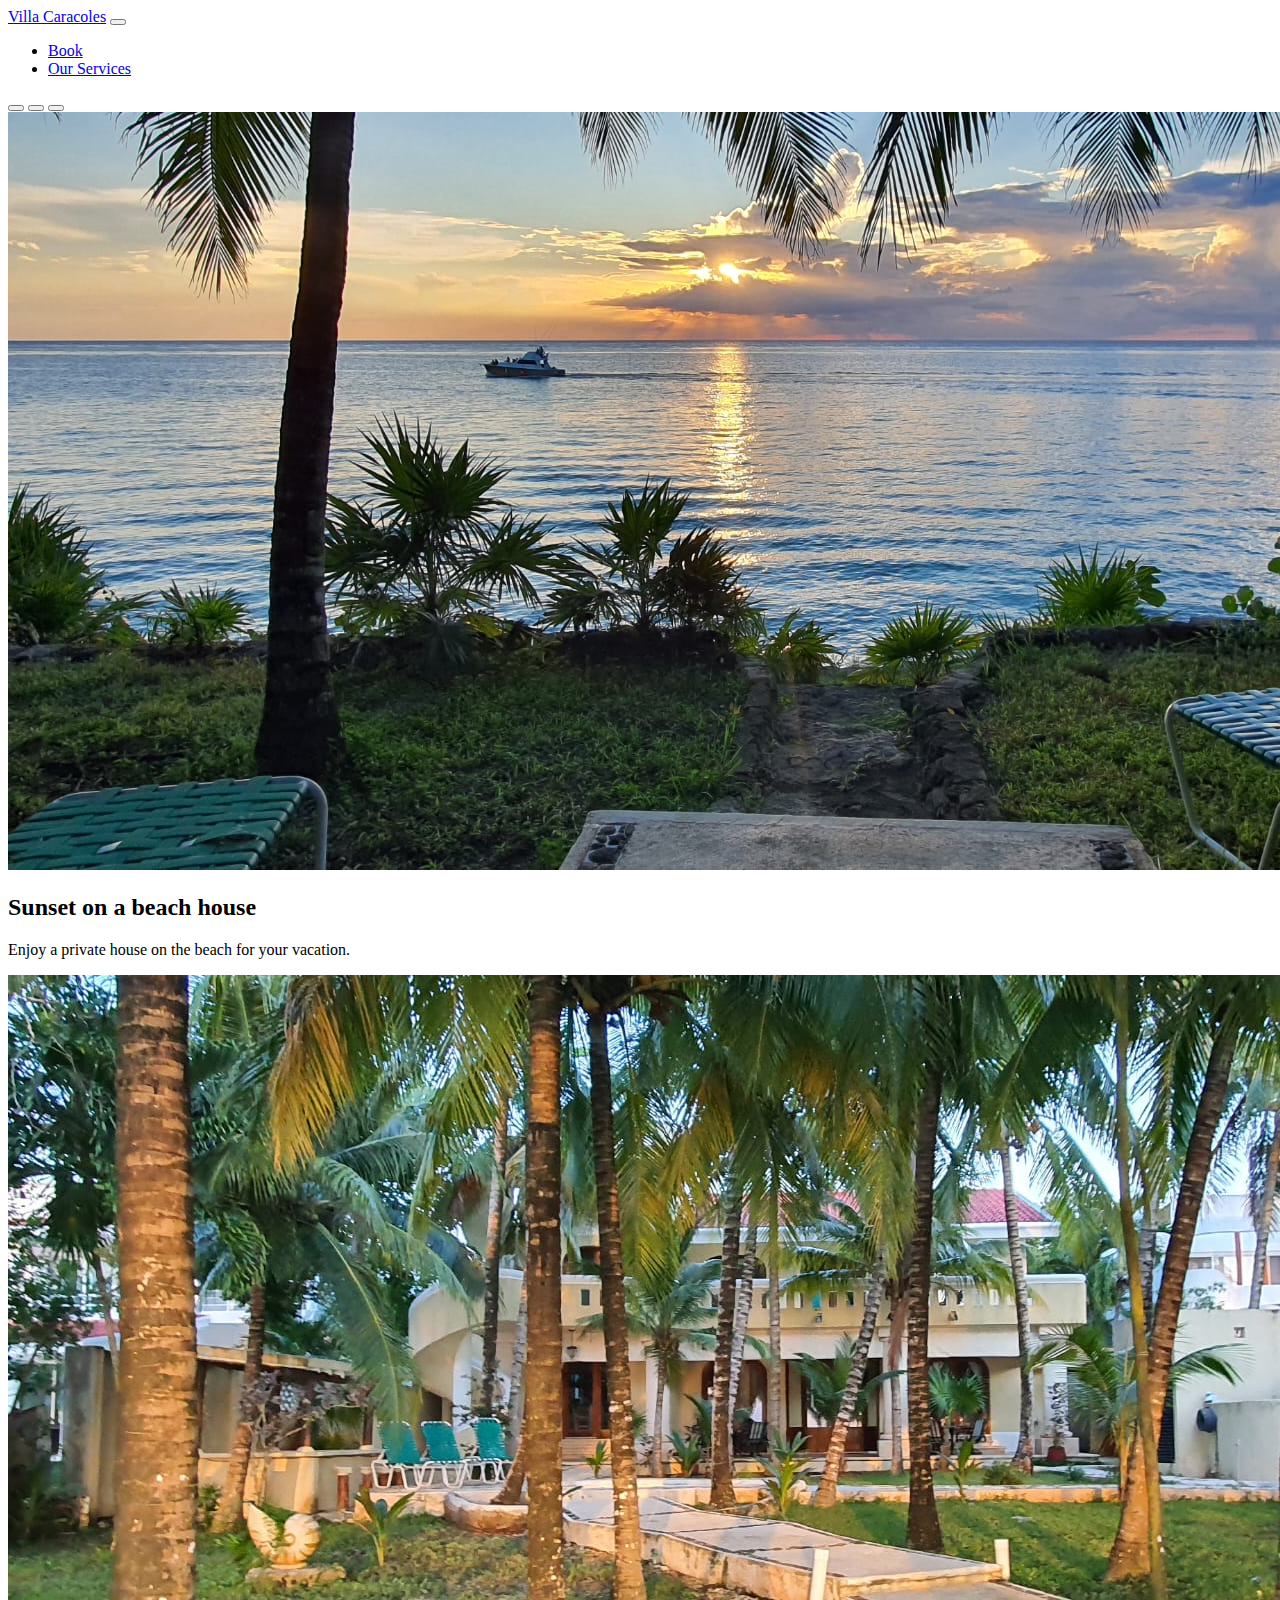
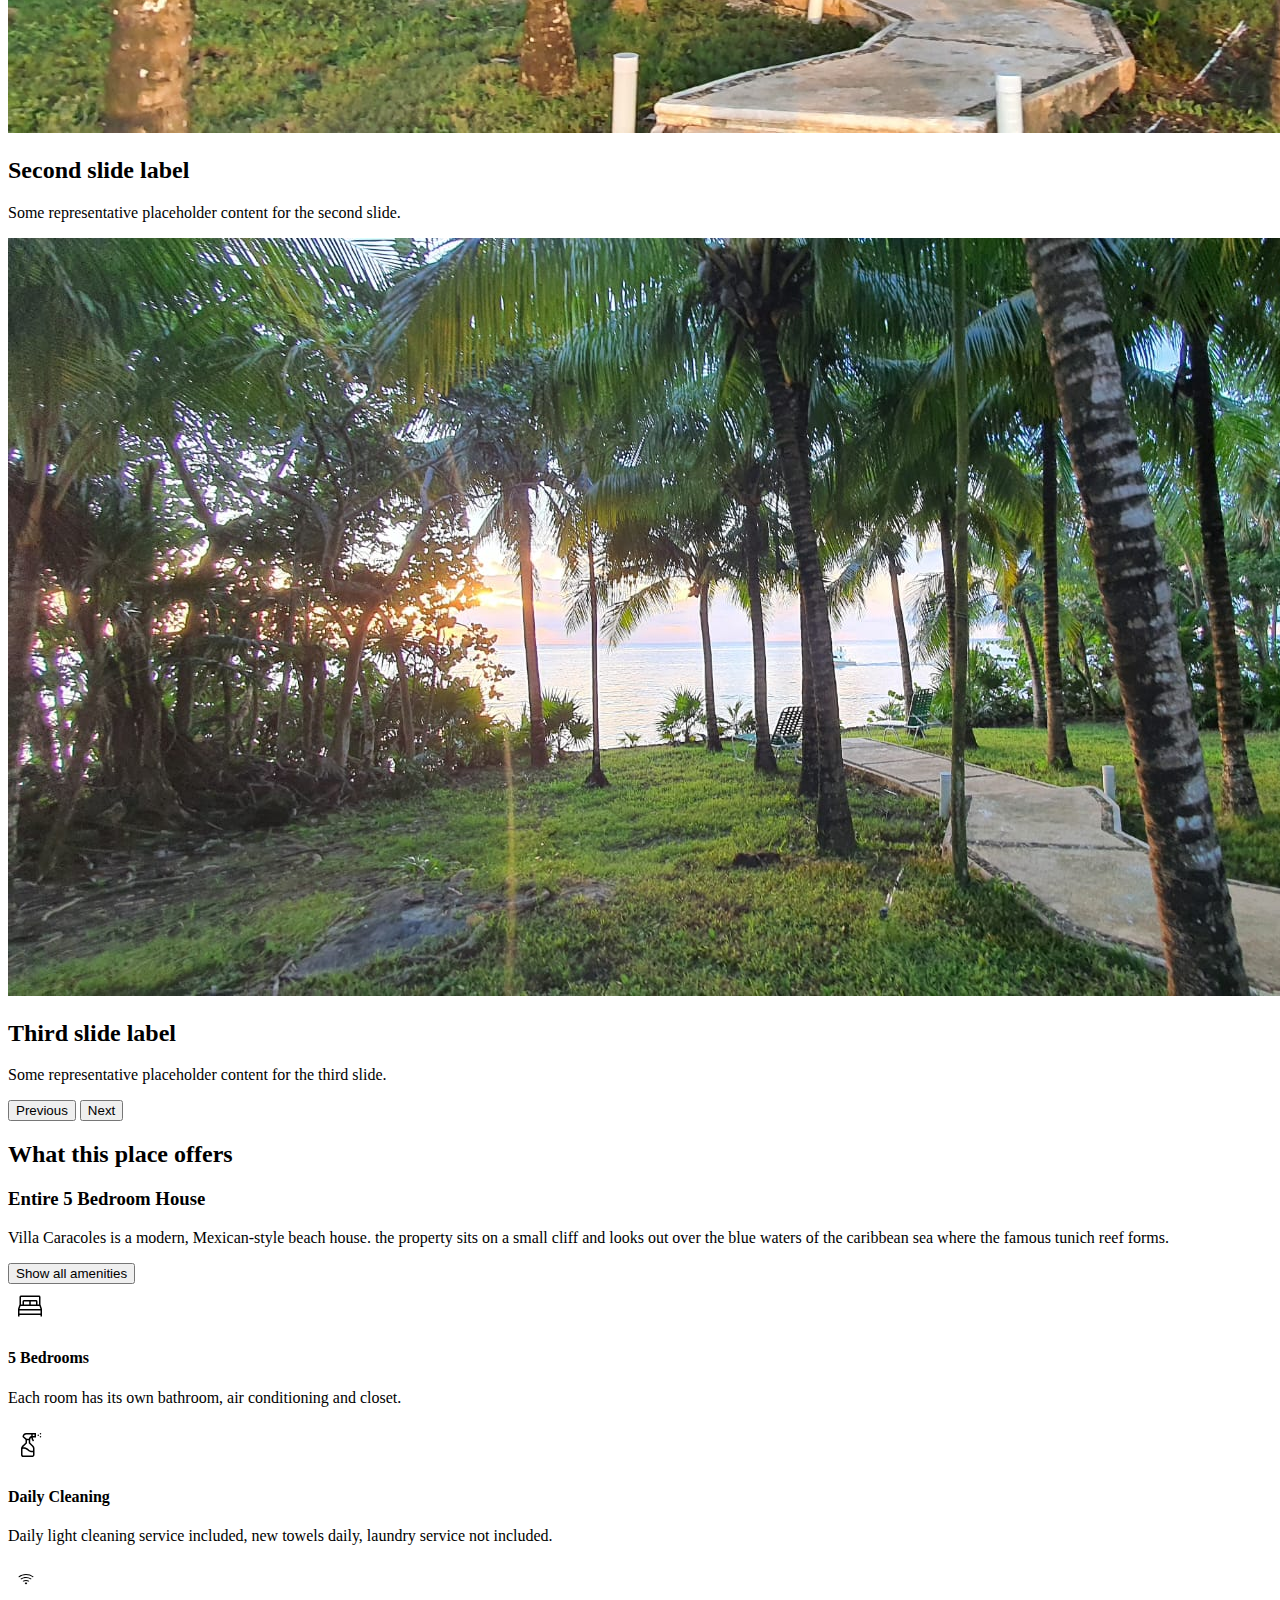
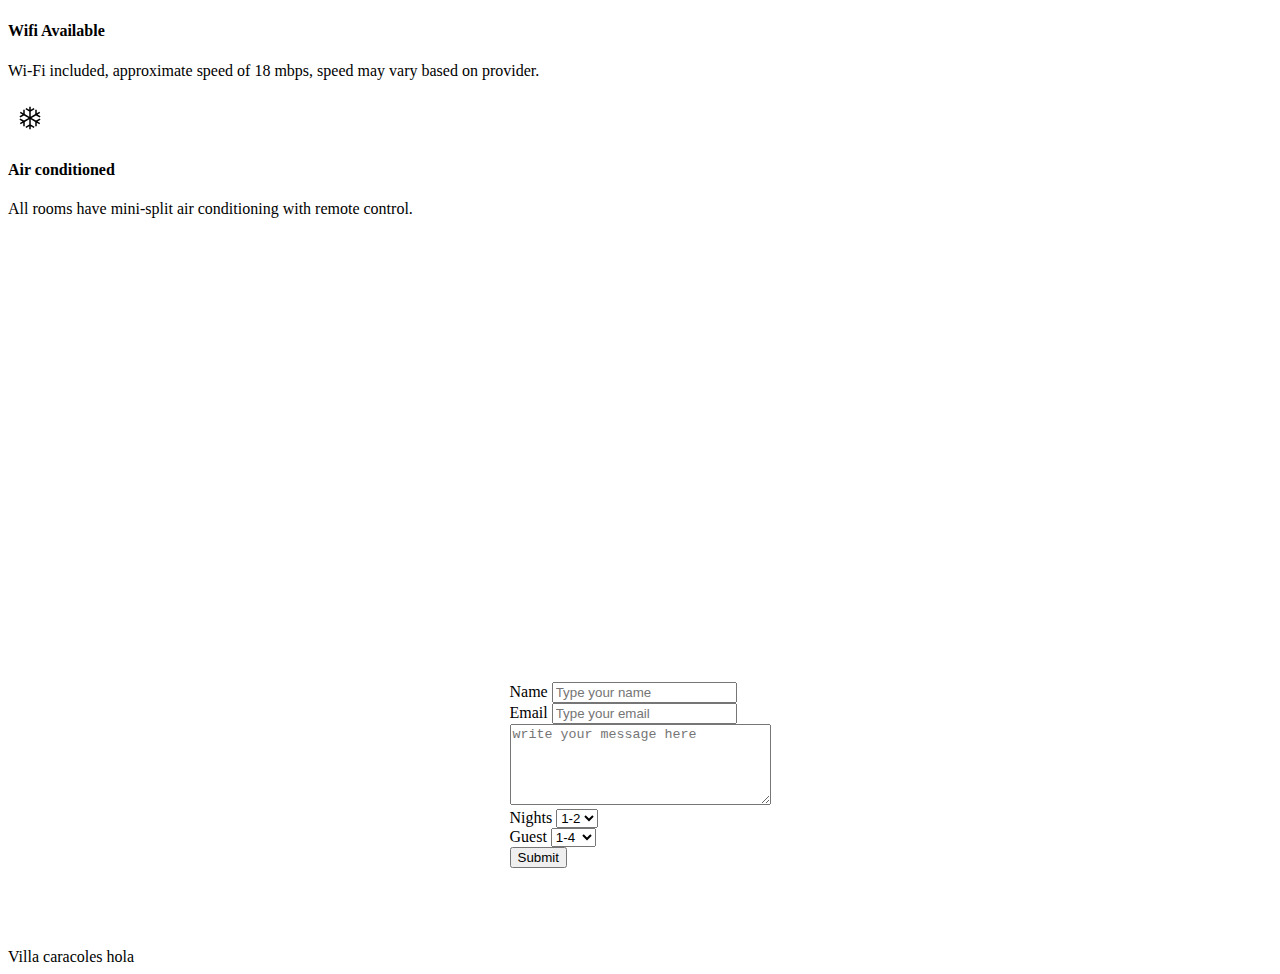
<file: index.html>
<!DOCTYPE html>
<html lang="en">

<head>
    <meta charset="UTF-8">
    <meta http-equiv="X-UA-Compatible" content="IE=edge">
    <meta name="viewport" content="width=device-width, initial-scale=1.0">
    <link href="https://cdn.jsdelivr.net/npm/bootstrap@5.2.1/dist/css/bootstrap.min.css" rel="stylesheet"
        integrity="sha384-iYQeCzEYFbKjA/T2uDLTpkwGzCiq6soy8tYaI1GyVh/UjpbCx/TYkiZhlZB6+fzT" crossorigin="anonymous">
    <link rel="stylesheet" href="./styles/index.css">
    <title>Villa caracoles</title>
</head>

<body>

    <header>
        <nav class="navbar navbar-expand-lg fixed-top text-bg-dark">
            <div class="container-fluid">
                <a class="navbar-brand text-bg-dark" href="#">Villa Caracoles</a>
                <button class="navbar-toggler bg-light" type="button" data-bs-toggle="collapse"
                    data-bs-target="#navbarNav" aria-controls="navbarNav" aria-expanded="false"
                    aria-label="Toggle navigation">
                    <span class="navbar-toggler-icon"></span>
                </button>
                <div class="collapse navbar-collapse" id="navbarNav">
                    <ul class="navbar-nav">
                        <li class="nav-item">
                            <a class="nav-link text-bg-dark" aria-current="page" href="#">Book</a>
                        </li>
                        <li class="nav-item">
                            <a class="nav-link text-bg-dark" href="#">Our Services</a>
                        </li>
                    </ul>
                </div>
            </div>
        </nav>
    </header>

    <div class="hero-section">
        <div id="carouselExampleCaptions" class="carousel slide" data-bs-ride="false">
            <div class="carousel-indicators">
                <button type="button" data-bs-target="#carouselExampleCaptions" data-bs-slide-to="0" class="active"
                    aria-current="true" aria-label="Slide 1"></button>
                <button type="button" data-bs-target="#carouselExampleCaptions" data-bs-slide-to="1"
                    aria-label="Slide 2"></button>
                <button type="button" data-bs-target="#carouselExampleCaptions" data-bs-slide-to="2"
                    aria-label="Slide 3"></button>
            </div>
            <div class="carousel-inner">
                <div class="carousel-item active">
                    <img src="./Media/imgs/sunset.jpg" class="d-block w-100" alt="...">
                    <div class="carousel-caption d-none d-md-block">
                        <h2>Sunset on a beach house</h2>
                        <p>Enjoy a private house on the beach for your vacation.</p>
                    </div>
                </div>
                <div class="carousel-item">
                    <img src="./Media/imgs/yard.jpg" class="d-block w-100" alt="...">
                    <div class="carousel-caption d-none d-md-block">
                        <h2>Second slide label</h2>
                        <p>Some representative placeholder content for the second slide.</p>
                    </div>
                </div>
                <div class="carousel-item">
                    <img src="./Media/imgs/patio.jpg" class="d-block w-100" alt="...">
                    <div class="carousel-caption d-none d-md-block">
                        <h2>Third slide label</h2>
                        <p>Some representative placeholder content for the third slide.</p>
                    </div>
                </div>
            </div>
            <button class="carousel-control-prev" type="button" data-bs-target="#carouselExampleCaptions"
                data-bs-slide="prev">
                <span class="carousel-control-prev-icon" aria-hidden="true"></span>
                <span class="visually-hidden">Previous</span>
            </button>
            <button class="carousel-control-next" type="button" data-bs-target="#carouselExampleCaptions"
                data-bs-slide="next">
                <span class="carousel-control-next-icon" aria-hidden="true"></span>
                <span class="visually-hidden">Next</span>
            </button>
        </div>
    </div>

    <div class="house-description">
        <div class="container px-4 py-5">
            <h2 class="pb-2 border-bottom">What this place offers</h2>

            <div class="row row-cols-1 row-cols-md-2 align-items-md-center g-5 py-5">
                <div class="d-flex flex-column align-items-start gap-2">
                    <h3 class="fw-bold">Entire 5 Bedroom House</h3>
                    <p class="text-muted">Villa Caracoles is a modern, Mexican-style beach house. the property sits on a
                        small cliff and looks out over the blue waters of the caribbean sea where the famous tunich reef
                        forms.
                    </p>
                    <button class="btn btn-dark btn-lg">
                        <span id="policy-btn" class="policy-link">
                            Show all amenities
                        </span>
                    </button>
                    <div class="book-pol">
                        <div id="pol-container" class="policy-container pol-off">
                            <div class="policy-wrapper">
                                <div class="close-btn">
                                    <svg xmlns="http://www.w3.org/2000/svg" width="16" height="16" fill="currentColor"
                                        id="pol-closer" class="bi bi-x-square-fill hm-close-icons" viewBox="0 0 16 16">
                                        <path
                                            d="M2 0a2 2 0 0 0-2 2v12a2 2 0 0 0 2 2h12a2 2 0 0 0 2-2V2a2 2 0 0 0-2-2H2zm3.354 4.646L8 7.293l2.646-2.647a.5.5 0 0 1 .708.708L8.707 8l2.647 2.646a.5.5 0 0 1-.708.708L8 8.707l-2.646 2.647a.5.5 0 0 1-.708-.708L7.293 8 4.646 5.354a.5.5 0 1 1 .708-.708z">
                                        </path>
                                    </svg>
                                </div>
                                <ul class="policy">
                                    <h3 class="pol-title">
                                        Amenities
                                    </h3>
                                    <div class="pol-center">
                                        <li class="pol-item">
                                            <svg viewBox="0 0 32 32" xmlns="http://www.w3.org/2000/svg"
                                                aria-hidden="true" role="presentation" focusable="false"
                                                style="display: block; height: 24px; width: 24px; fill: currentcolor;">
                                                <path
                                                    d="M28 2a2 2 0 0 1 1.995 1.85L30 4l-.001 9.836 1.847 5.54a3 3 0 0 1 .115.468l.03.24.009.24V30h-2v-2H2v2H0v-9.675a3 3 0 0 1 .087-.717l.067-.232 1.845-5.537L2 4a2 2 0 0 1 1.697-1.977l.154-.018L4 2zm1.999 20H2l-.001 3.999h28zm-1.387-6H3.387l-1.333 4h27.891zM28 4H4l-.001 10H6v-4a2 2 0 0 1 1.85-1.995L8 8h16a2 2 0 0 1 1.995 1.85L26 10v4h1.999zm-13 6H8v4h7zm9 0h-7v4h7z">
                                                </path>
                                            </svg>
                                            <p>
                                                Bedrooms 5
                                            </p>
                                        </li>
                                        <li class="pol-item">
                                            <svg viewBox="0 0 32 32" xmlns="http://www.w3.org/2000/svg"
                                                aria-hidden="true" role="presentation" focusable="false"
                                                style="display: block; height: 24px; width: 24px; fill: currentcolor;">
                                                <path
                                                    d="M7.5 2a4.5 4.5 0 0 1 4.473 4H14v2H8V6h1.95a2.5 2.5 0 0 0-4.945.336L5 6.5V16h26v2h-2v5a5.001 5.001 0 0 1-3 4.584V30h-2v-2H8v2H6v-2.416a5.002 5.002 0 0 1-2.995-4.349L3 23v-5H1v-2h2V6.5A4.5 4.5 0 0 1 7.5 2zm19.499 16h-22L5 23a3 3 0 0 0 2.65 2.98l.174.015L8 26h16a3 3 0 0 0 2.995-2.824L27 23z">
                                                </path>
                                            </svg>
                                            <p>
                                                Bathrooms 6 1/2
                                            </p>
                                        </li>
                                        <li class="pol-item">
                                            <svg viewBox="0 0 32 32" xmlns="http://www.w3.org/2000/svg"
                                                aria-hidden="true" role="presentation" focusable="false"
                                                style="display: block; height: 24px; width: 24px; fill: currentcolor;">
                                                <path
                                                    d="M12.994 2h2c-.002 2.062-.471 3.344-1.765 5.424l-.753 1.183c-.867 1.391-1.278 2.301-1.418 3.393H9.043c.1-1.069.378-1.966.903-3H6c0 5.523 4.477 10 10 10 5.43 0 9.848-4.327 9.996-9.72L26 9l-3.765.001c-.704 1.177-1.05 2.014-1.177 2.999h-2.015c.15-1.613.708-2.836 1.91-4.728l.563-.88c1.116-1.791 1.477-2.784 1.478-4.393h2c-.002 1.919-.408 3.162-1.506 5L28 7v2c0 .682-.057 1.35-.166 2H30v2h-2.683a12.039 12.039 0 0 1-5.896 6.709l4.49 9.877-1.821.828-2.006-4.415H17V30h-2v-4H9.916L7.91 30.413l-1.82-.828 4.49-9.877A12.039 12.039 0 0 1 4.682 13H2v-2h2.166a12.058 12.058 0 0 1-.162-1.695L4 9V7h7.127l.389-.609c1.116-1.79 1.477-2.783 1.478-4.392zm-.56 18.461L10.824 24H15v-3.04a11.95 11.95 0 0 1-2.566-.498zM17 20.96v3.04h4.175l-1.609-3.538c-.684.213-1.395.366-2.126.453zm.994-18.96h2c-.002 2.063-.471 3.345-1.765 5.425l-.753 1.183c-.867 1.391-1.278 2.301-1.418 3.393h-2.015c.15-1.613.708-2.836 1.91-4.728l.563-.88c1.116-1.791 1.477-2.784 1.478-4.393z">
                                                </path>
                                            </svg>
                                            <p>
                                                Outdoor kitchen
                                            </p>
                                        </li>
                                        <li class="pol-item">
                                            <svg viewBox="0 0 32 32" xmlns="http://www.w3.org/2000/svg"
                                                aria-hidden="true" role="presentation" focusable="false"
                                                style="display: block; height: 24px; width: 24px; fill: currentcolor;">
                                                <path
                                                    d="M9.5 2a4.5 4.5 0 0 1 3.527 7.295c.609.215 1.173.55 1.66.988l.191.182L17.414 13H31v2h-2v14a2 2 0 0 1-1.85 1.995L27 31H5a2 2 0 0 1-1.995-1.85L3 29V15H1v-2h2.1a5.009 5.009 0 0 1 2.955-3.608A4.5 4.5 0 0 1 9.5 2zm7.085 13H5v14h22V15h-7.586l3.293 3.294-1.414 1.414zM9.5 4a2.5 2.5 0 0 0-1 4.792V11H8a3.001 3.001 0 0 0-2.83 2h9.415l-1.121-1.121a3 3 0 0 0-1.923-.872L11.343 11H10.5V8.792A2.5 2.5 0 0 0 9.5 4zm15.486-3a6.957 6.957 0 0 1-1.803 4.07l-.445.463A8.971 8.971 0 0 0 20.354 11H18.35a10.975 10.975 0 0 1 3.202-7.118A4.961 4.961 0 0 0 22.974 1zm2.007 0h2.004a10.96 10.96 0 0 1-3.202 7.124A4.974 4.974 0 0 0 24.373 11h-2.012a6.97 6.97 0 0 1 1.804-4.064l.444-.462A8.958 8.958 0 0 0 26.993.999z">
                                                </path>
                                            </svg>
                                            <p>
                                                Jacuzzi
                                            </p>
                                        </li>
                                        <li class="pol-item">
                                            <svg viewBox="0 0 32 32" xmlns="http://www.w3.org/2000/svg"
                                                aria-hidden="true" role="presentation" focusable="false"
                                                style="display: block; height: 24px; width: 24px; fill: currentcolor;">
                                                <path
                                                    d="m15.9999 20.33323c2.0250459 0 3.66667 1.6416241 3.66667 3.66667s-1.6416241 3.66667-3.66667 3.66667-3.66667-1.6416241-3.66667-3.66667 1.6416241-3.66667 3.66667-3.66667zm0 2c-.9204764 0-1.66667.7461936-1.66667 1.66667s.7461936 1.66667 1.66667 1.66667 1.66667-.7461936 1.66667-1.66667-.7461936-1.66667-1.66667-1.66667zm.0001-7.33323c3.5168171 0 6.5625093 2.0171251 8.0432368 4.9575354l-1.5143264 1.5127043c-1.0142061-2.615688-3.5549814-4.4702397-6.5289104-4.4702397s-5.5147043 1.8545517-6.52891042 4.4702397l-1.51382132-1.5137072c1.48091492-2.939866 4.52631444-4.9565325 8.04273174-4.9565325zm.0001-5.3332c4.9804693 0 9.3676401 2.540213 11.9365919 6.3957185l-1.4470949 1.4473863c-2.1746764-3.5072732-6.0593053-5.8431048-10.489497-5.8431048s-8.31482064 2.3358316-10.48949703 5.8431048l-1.44709488-1.4473863c2.56895177-3.8555055 6.95612261-6.3957185 11.93659191-6.3957185zm-.0002-5.3336c6.4510616 0 12.1766693 3.10603731 15.7629187 7.9042075l-1.4304978 1.4309874c-3.2086497-4.44342277-8.4328305-7.3351949-14.3324209-7.3351949-5.8991465 0-11.12298511 2.89133703-14.33169668 7.334192l-1.43047422-1.4309849c3.58629751-4.79760153 9.31155768-7.9032071 15.7621709-7.9032071z">
                                                </path>
                                            </svg>
                                            <p>
                                                Wifi
                                            </p>
                                        </li>
                                        <li class="pol-item">
                                            <svg viewBox="0 0 32 32" xmlns="http://www.w3.org/2000/svg"
                                                aria-hidden="true" role="presentation" focusable="false"
                                                style="display: block; height: 24px; width: 24px; fill: currentcolor;">
                                                <path
                                                    d="M16 32c6.627 0 12-5.373 12-12 0-6.218-3.671-12.51-10.924-18.889L16 .18l-1.076.932C7.671 7.491 4 13.782 4 20c0 6.577 5.397 12 12 12zm0-2c-5.496 0-10-4.525-10-10 0-5.327 3.115-10.882 9.424-16.65l.407-.37.169-.149.576.518c6.043 5.526 9.156 10.855 9.407 15.977l.013.34L26 20c0 5.523-4.477 10-10 10zm-3.452-5.092a8.954 8.954 0 0 1 2.127-4.932l.232-.26.445-.462a6.973 6.973 0 0 0 1.827-4.416l.007-.306-.006-.307-.007-.11a6.03 6.03 0 0 0-2.009-.057 4.979 4.979 0 0 1-1.443 4.008 10.951 10.951 0 0 0-2.87 5.016 6.034 6.034 0 0 0 1.697 1.826zM16 26l.253-.005.25-.016-.003-.137c0-1.32.512-2.582 1.464-3.533a10.981 10.981 0 0 0 3.017-5.656 6.026 6.026 0 0 0-1.803-1.743 8.971 8.971 0 0 1-2.172 5.493l-.228.255-.444.462a6.96 6.96 0 0 0-1.827 4.415l-.006.276c.48.123.982.189 1.499.189z">
                                                </path>
                                            </svg>
                                            <p>
                                                Hot water
                                            </p>
                                        </li>
                                        <li class="pol-item">
                                            <svg viewBox="0 0 32 32" xmlns="http://www.w3.org/2000/svg"
                                                aria-hidden="true" role="presentation" focusable="false"
                                                style="display: block; height: 24px; width: 24px; fill: currentcolor;">
                                                <path
                                                    d="M24 27c.988 0 1.945.351 2.671 1.009.306.276.71.445 1.142.483L28 28.5v2l-.228-.006a3.96 3.96 0 0 1-2.443-1.003A1.978 1.978 0 0 0 24 29c-.502 0-.978.175-1.328.491a3.977 3.977 0 0 1-2.67 1.009 3.977 3.977 0 0 1-2.672-1.009A1.978 1.978 0 0 0 16 29c-.503 0-.98.175-1.329.491a3.978 3.978 0 0 1-2.67 1.009 3.978 3.978 0 0 1-2.672-1.008A1.978 1.978 0 0 0 8 29c-.503 0-.98.175-1.33.491a3.96 3.96 0 0 1-2.442 1.003L4 30.5v-2l.187-.008a1.953 1.953 0 0 0 1.142-.483A3.975 3.975 0 0 1 8 27c.988 0 1.945.352 2.671 1.009.35.316.826.49 1.33.491.502 0 .979-.175 1.328-.492A3.974 3.974 0 0 1 16 27c.988 0 1.945.351 2.671 1.009.35.316.826.49 1.33.491.502 0 .979-.175 1.328-.491A3.975 3.975 0 0 1 23.999 27zm0-5c.988 0 1.945.351 2.671 1.009.306.276.71.445 1.142.483L28 23.5v2l-.228-.006a3.96 3.96 0 0 1-2.443-1.003A1.978 1.978 0 0 0 24 24c-.502 0-.978.175-1.328.491a3.977 3.977 0 0 1-2.67 1.009 3.977 3.977 0 0 1-2.672-1.009A1.978 1.978 0 0 0 16 24c-.503 0-.98.175-1.329.491a3.978 3.978 0 0 1-2.67 1.009 3.978 3.978 0 0 1-2.672-1.008A1.978 1.978 0 0 0 8 24c-.503 0-.98.175-1.33.491a3.96 3.96 0 0 1-2.442 1.003L4 25.5v-2l.187-.008a1.953 1.953 0 0 0 1.142-.483A3.975 3.975 0 0 1 8 22c.988 0 1.945.352 2.671 1.009.35.316.826.49 1.33.491.502 0 .979-.175 1.328-.492A3.974 3.974 0 0 1 16 22c.988 0 1.945.351 2.671 1.009.35.316.826.49 1.33.491.502 0 .979-.175 1.328-.491A3.975 3.975 0 0 1 23.999 22zm0-5c.988 0 1.945.351 2.671 1.009.306.276.71.445 1.142.483L28 18.5v2l-.228-.006a3.96 3.96 0 0 1-2.443-1.003A1.978 1.978 0 0 0 24 19c-.502 0-.978.175-1.328.491a3.977 3.977 0 0 1-2.67 1.009 3.977 3.977 0 0 1-2.672-1.009A1.978 1.978 0 0 0 16 19c-.503 0-.98.175-1.329.491a3.978 3.978 0 0 1-2.67 1.009 3.978 3.978 0 0 1-2.672-1.008A1.978 1.978 0 0 0 8 19c-.503 0-.98.175-1.33.491a3.96 3.96 0 0 1-2.442 1.003L4 20.5v-2l.187-.008a1.953 1.953 0 0 0 1.142-.483A3.975 3.975 0 0 1 8 17c.988 0 1.945.352 2.671 1.009.35.316.826.49 1.33.491.502 0 .979-.175 1.328-.492A3.974 3.974 0 0 1 16 17c.988 0 1.945.351 2.671 1.009.35.316.826.49 1.33.491.502 0 .979-.175 1.328-.491A3.975 3.975 0 0 1 23.999 17zM16 1a9 9 0 0 1 8.76 11.072c.71.131 1.374.45 1.911.937.306.276.71.445 1.142.483L28 13.5v2l-.228-.006a3.96 3.96 0 0 1-2.443-1.003 1.951 1.951 0 0 0-1.142-.483l-.145-.007h-.084a2.001 2.001 0 0 0-1.15.378l-.137.112a3.977 3.977 0 0 1-2.67 1.009 3.977 3.977 0 0 1-2.672-1.009A1.978 1.978 0 0 0 16 14c-.503 0-.98.175-1.329.491a3.978 3.978 0 0 1-2.67 1.009 3.978 3.978 0 0 1-2.672-1.008 1.951 1.951 0 0 0-1.142-.484l-.145-.007h-.084a2.002 2.002 0 0 0-1.15.378l-.137.112a3.96 3.96 0 0 1-2.443 1.003L4 15.5v-2l.187-.008a1.953 1.953 0 0 0 1.142-.483 3.916 3.916 0 0 1 1.91-.939A9 9 0 0 1 16 1zm0 2a7 7 0 0 0-6.636 9.235c.482.168.926.429 1.307.774.35.316.826.49 1.33.491.502 0 .979-.175 1.328-.492A3.974 3.974 0 0 1 16 12c.988 0 1.945.351 2.671 1.009.35.316.826.49 1.33.491.439 0 .86-.134 1.191-.38l.137-.111c.38-.345.825-.606 1.304-.776A7 7 0 0 0 16 3z">
                                                </path>
                                            </svg>
                                            <p>
                                                Seaview
                                            </p>
                                        </li>
                                        <li class="pol-item">
                                            <svg viewBox="0 0 32 32" xmlns="http://www.w3.org/2000/svg"
                                                aria-hidden="true" role="presentation" focusable="false"
                                                style="display: block; height: 24px; width: 24px; fill: currentcolor;">
                                                <path
                                                    d="M24 26c.988 0 1.945.351 2.671 1.009.306.276.71.445 1.142.483L28 27.5v2l-.228-.006a3.96 3.96 0 0 1-2.443-1.003A1.978 1.978 0 0 0 24 28c-.502 0-.978.175-1.328.491a3.977 3.977 0 0 1-2.67 1.009 3.977 3.977 0 0 1-2.672-1.009A1.978 1.978 0 0 0 16 28c-.503 0-.98.175-1.329.491a3.978 3.978 0 0 1-2.67 1.009 3.978 3.978 0 0 1-2.672-1.008A1.978 1.978 0 0 0 8 28c-.503 0-.98.175-1.33.491a3.96 3.96 0 0 1-2.442 1.003L4 29.5v-2l.187-.008a1.953 1.953 0 0 0 1.142-.483A3.975 3.975 0 0 1 8 26c.988 0 1.945.352 2.671 1.009.35.316.826.49 1.33.491.502 0 .979-.175 1.328-.492A3.974 3.974 0 0 1 16 26c.988 0 1.945.351 2.671 1.009.35.316.826.49 1.33.491.502 0 .979-.175 1.328-.491A3.975 3.975 0 0 1 23.999 26zm0-5c.988 0 1.945.351 2.671 1.009.306.276.71.445 1.142.483L28 22.5v2l-.228-.006a3.96 3.96 0 0 1-2.443-1.003A1.978 1.978 0 0 0 24 23c-.502 0-.978.175-1.328.491a3.977 3.977 0 0 1-2.67 1.009 3.977 3.977 0 0 1-2.672-1.009A1.978 1.978 0 0 0 16 23c-.503 0-.98.175-1.329.491a3.978 3.978 0 0 1-2.67 1.009 3.978 3.978 0 0 1-2.672-1.008A1.978 1.978 0 0 0 8 23c-.503 0-.98.175-1.33.491a3.96 3.96 0 0 1-2.442 1.003L4 24.5v-2l.187-.008a1.953 1.953 0 0 0 1.142-.483A3.975 3.975 0 0 1 8 21c.988 0 1.945.352 2.671 1.009.35.316.826.49 1.33.491.502 0 .979-.175 1.328-.492A3.974 3.974 0 0 1 16 21c.988 0 1.945.351 2.671 1.009.35.316.826.49 1.33.491.502 0 .979-.175 1.328-.491A3.975 3.975 0 0 1 23.999 21zM20 3a4 4 0 0 1 3.995 3.8L24 7v2h4v2h-4v5c.912 0 1.798.3 2.5.862l.171.147c.306.276.71.445 1.142.483L28 17.5v2l-.228-.006a3.96 3.96 0 0 1-2.443-1.003A1.978 1.978 0 0 0 24 18c-.502 0-.978.175-1.328.491a3.977 3.977 0 0 1-2.67 1.009 3.977 3.977 0 0 1-2.672-1.009A1.978 1.978 0 0 0 16 18c-.503 0-.98.175-1.329.491a3.978 3.978 0 0 1-2.67 1.009 3.978 3.978 0 0 1-2.672-1.008A1.978 1.978 0 0 0 8 18c-.503 0-.98.175-1.33.491a3.96 3.96 0 0 1-2.442 1.003L4 19.5v-2l.187-.008a1.953 1.953 0 0 0 1.142-.483A3.975 3.975 0 0 1 8 16c.988 0 1.945.352 2.671 1.009.35.316.826.49 1.33.491.502 0 .979-.175 1.328-.492a3.956 3.956 0 0 1 2.444-1.002L16 16v-5H4V9h12V7a2 2 0 0 0-3.995-.15L12 7h-2a4 4 0 0 1 7-2.645A3.985 3.985 0 0 1 20 3zm-2 13.523c.16.091.313.194.459.307l.212.179c.35.316.826.49 1.33.491.439 0 .86-.134 1.191-.38l.137-.111c.206-.187.431-.35.67-.486V11h-4zM20 5a2 2 0 0 0-1.995 1.85L18 7v2h4V7a2 2 0 0 0-2-2z">
                                                </path>
                                            </svg>
                                            <p>
                                                Beach access
                                            </p>
                                        </li>
                                        <li class="pol-item">
                                            <svg xmlns="http://www.w3.org/2000/svg" viewBox="0 0 32 32"
                                                aria-hidden="true" role="presentation" focusable="false"
                                                style="display: block; height: 24px; width: 24px; fill: currentcolor;">
                                                <path
                                                    d="M26 19a1 1 0 1 1-2 0 1 1 0 0 1 2 0zM7 18a1 1 0 1 0 0 2 1 1 0 0 0 0-2zm20.693-5l.42 1.119C29.253 15.036 30 16.426 30 18v9c0 1.103-.897 2-2 2h-2c-1.103 0-2-.897-2-2v-2H8v2c0 1.103-.897 2-2 2H4c-1.103 0-2-.897-2-2v-9c0-1.575.746-2.965 1.888-3.882L4.308 13H2v-2h3v.152l1.82-4.854A2.009 2.009 0 0 1 8.693 5h14.614c.829 0 1.58.521 1.873 1.297L27 11.151V11h3v2h-2.307zM6 25H4v2h2v-2zm22 0h-2v2h2v-2zm0-2v-5c0-1.654-1.346-3-3-3H7c-1.654 0-3 1.346-3 3v5h24zm-3-10h.557l-2.25-6H8.693l-2.25 6H25zm-15 7h12v-2H10v2z">
                                                </path>
                                            </svg>
                                            <p>
                                                Parking lot
                                            </p>
                                        </li>
                                        <li class="pol-item">
                                            <svg viewBox="0 0 32 32" xmlns="http://www.w3.org/2000/svg"
                                                aria-hidden="true" role="presentation" focusable="false"
                                                style="display: block; height: 24px; width: 24px; fill: currentcolor;">
                                                <path
                                                    d="M17 1v4.03l4.026-2.324 1 1.732L17 7.339v6.928l6-3.464V5h2v4.648l3.49-2.014 1 1.732L26 11.381l4.026 2.325-1 1.732L24 12.535l-6 3.464 6 3.465 5.026-2.902 1 1.732L26 20.618l3.49 2.016-1 1.732L25 22.351V27h-2v-5.804l-6-3.465v6.929l5.026 2.902-1 1.732L17 26.97V31h-2v-4.031l-4.026 2.325-1-1.732L15 24.66v-6.929l-6 3.464V27H7v-4.65l-3.49 2.016-1-1.732 3.489-2.016-4.025-2.324 1-1.732 5.025 2.901 6-3.464-6-3.464-5.025 2.903-1-1.732L6 11.38 2.51 9.366l1-1.732L7 9.648V5h2v5.803l6 3.464V7.339L9.974 4.438l1-1.732L15 5.03V1z">
                                                </path>
                                            </svg>
                                            <p>
                                                Air conditioned
                                            </p>
                                        </li>
                                    </div>
                                </ul>
                            </div>
                        </div>
                    </div>
                </div>
                <div class="row row-cols-1 row-cols-sm-2 g-4">
                    <div class="d-flex flex-column gap-2">
                        <div class="feature-icon-small d-inline-flex align-items-center justify-content-center text-bg-dark bg-gradient fs-4 rounded-3"
                            style="width: fit-content; padding: 10px;">
                            <svg viewBox="0 0 32 32" xmlns="http://www.w3.org/2000/svg" aria-hidden="true"
                                role="presentation" focusable="false"
                                style="display: block; height: 24px; width: 24px; fill: currentcolor;">
                                <path
                                    d="M28 2a2 2 0 0 1 1.995 1.85L30 4l-.001 9.836 1.847 5.54a3 3 0 0 1 .115.468l.03.24.009.24V30h-2v-2H2v2H0v-9.675a3 3 0 0 1 .087-.717l.067-.232 1.845-5.537L2 4a2 2 0 0 1 1.697-1.977l.154-.018L4 2zm1.999 20H2l-.001 3.999h28zm-1.387-6H3.387l-1.333 4h27.891zM28 4H4l-.001 10H6v-4a2 2 0 0 1 1.85-1.995L8 8h16a2 2 0 0 1 1.995 1.85L26 10v4h1.999zm-13 6H8v4h7zm9 0h-7v4h7z">
                                </path>
                            </svg>
                        </div>
                        <h4 class="fw-semibold mb-0">5 Bedrooms</h4>
                        <p class="text-muted">Each room has its own bathroom, air conditioning and closet.</p>
                    </div>

                    <div class="d-flex flex-column gap-2">
                        <div class="feature-icon-small d-inline-flex align-items-center justify-content-center text-bg-dark bg-gradient fs-4 rounded-3"
                            style="width: fit-content; padding: 10px;">
                            <svg viewBox="0 0 32 32" xmlns="http://www.w3.org/2000/svg" aria-hidden="true"
                                role="presentation" focusable="false"
                                style="display: block; height: 24px; width: 24px; fill: currentcolor;">
                                <path
                                    d="m24 0v6l-4.3021747.00082967c.1306462 1.39610702.6676758 2.71446935 1.5267143 3.77710353l.1915717.2266664-1.4988893 1.3241341c-1.2367562-1.39997958-2.012806-3.18058178-2.2041322-5.07402062-.822227.3712648-1.315455 1.13882393-1.3738966 2.19656724l-.0058599.21538635-.0003333 4.24333333 4.1477763 4.0219556c.8497262.8239986 1.3755872 1.9184904 1.4937755 3.0854643l.0190556.2511031.0063926.2528889v8.6285994c0 1.5153883-1.1271622 2.7797073-2.6427359 2.97614l-.1765556.0178797-.2128766.0058078-11.99999996-.1286796c-1.58548916-.0170017-2.87287867-1.2616425-2.96281276-2.8248707l-.00501918-.1749569v-8.2971456c0-1.2896657.49813902-2.5259201 1.38447233-3.4536987l.18241001-.1813671 4.43311766-4.1871202v-4.054l-4.01143595-3.39387762.01753705-.70285591c.12691014-2.58196951 2.20493967-4.63441607 4.7726448-4.74644862l.2212541-.00481785zm-5.032489 25.6860029c-2.2620527-.0011072-4.4437323-.8444711-6.1250979-2.4078908l-.2367463-.2282308c-1.3302626-1.3311149-3.10186892-2.0498832-4.94715461-2.0498832-.56286474-.0002734-1.11904943.0663827-1.65802355.1969257l-.00048864 7.8244078c0 .5089517.38042847.9298352.87359118.9920703l.11568613.0078722 11.95783119.1291168.1285765-.0031549c.4789309-.0353342.8612637-.4083815.9172502-.8779589l.0070648-.1192658.0003109-3.5225419c-.3414108.0390422-.6861843.0587024-1.0327999.0585335zm-1.301511-23.6860029h-6.666c-1.42060049 0-2.61770688.99018832-2.92343215 2.30833012l-.03476723.17373696-.01180062.07993292 3.669 3.104h2.723l.0187798-.09756843c.3514449-1.72848098 1.5417352-2.97932242 3.225548-3.40720134zm12.334 2c.5522847 0 1 .44771525 1 1s-.4477153 1-1 1-1-.44771525-1-1 .4477153-1 1-1zm-3-2c.5522847 0 1 .44771525 1 1s-.4477153 1-1 1-1-.44771525-1-1 .4477153-1 1-1zm-5 0h-2.334v2h2.334zm8-2c.5522847 0 1 .44771525 1 1s-.4477153 1-1 1-1-.44771525-1-1 .4477153-1 1-1zm-10 20.5214119c0-.7440035-.2763378-1.4589047-.7711979-2.0081033l-.1403363-.1455705-4.7551325-4.6111586-.0003333-4.0905795h-2.333v4.0983798l-5.0598706 4.7787667c-.1701943.1607391-.31947298.3393522-.44600943.5316019.38539265-.0499308.77396354-.07494 1.16488003-.0747495 2.26246453 0 4.4444831.8435543 6.1243595 2.4073789l.2365208.22829c1.3314314 1.3305789 3.1034818 2.049432 4.9486075 2.0503351.3474478.0001686.6923826-.0252075 1.0323301-.0754105z">
                                </path>
                            </svg>
                        </div>
                        <h4 class="fw-semibold mb-0">Daily Cleaning</h4>
                        <p class="text-muted">Daily light cleaning service included, new towels daily, laundry service
                            not included.</p>
                    </div>

                    <div class="d-flex flex-column gap-2">
                        <div class="feature-icon-small d-inline-flex align-items-center justify-content-center text-bg-dark bg-gradient fs-4 rounded-3"
                            style="width: fit-content; padding: 10px;">
                            <svg xmlns="http://www.w3.org/2000/svg" width="1em" height="1em" fill="currentColor"
                                class="bi bi-wifi" viewBox="0 0 16 16">
                                <path
                                    d="M15.384 6.115a.485.485 0 0 0-.047-.736A12.444 12.444 0 0 0 8 3C5.259 3 2.723 3.882.663 5.379a.485.485 0 0 0-.048.736.518.518 0 0 0 .668.05A11.448 11.448 0 0 1 8 4c2.507 0 4.827.802 6.716 2.164.205.148.49.13.668-.049z" />
                                <path
                                    d="M13.229 8.271a.482.482 0 0 0-.063-.745A9.455 9.455 0 0 0 8 6c-1.905 0-3.68.56-5.166 1.526a.48.48 0 0 0-.063.745.525.525 0 0 0 .652.065A8.46 8.46 0 0 1 8 7a8.46 8.46 0 0 1 4.576 1.336c.206.132.48.108.653-.065zm-2.183 2.183c.226-.226.185-.605-.1-.75A6.473 6.473 0 0 0 8 9c-1.06 0-2.062.254-2.946.704-.285.145-.326.524-.1.75l.015.015c.16.16.407.19.611.09A5.478 5.478 0 0 1 8 10c.868 0 1.69.201 2.42.56.203.1.45.07.61-.091l.016-.015zM9.06 12.44c.196-.196.198-.52-.04-.66A1.99 1.99 0 0 0 8 11.5a1.99 1.99 0 0 0-1.02.28c-.238.14-.236.464-.04.66l.706.706a.5.5 0 0 0 .707 0l.707-.707z" />
                            </svg>
                        </div>
                        <h4 class="fw-semibold mb-0">Wifi Available</h4>
                        <p class="text-muted">Wi-Fi included, approximate speed of 18 mbps, speed may vary based on
                            provider.</p>
                    </div>

                    <div class="d-flex flex-column gap-2">
                        <div class="feature-icon-small d-inline-flex align-items-center justify-content-center text-bg-dark bg-gradient fs-4 rounded-3"
                            style="width: fit-content; padding: 10px;">
                            <svg viewBox="0 0 32 32" xmlns="http://www.w3.org/2000/svg" aria-hidden="true"
                                role="presentation" focusable="false"
                                style="display: block; height: 24px; width: 24px; fill: currentcolor;">
                                <path
                                    d="M17 1v4.03l4.026-2.324 1 1.732L17 7.339v6.928l6-3.464V5h2v4.648l3.49-2.014 1 1.732L26 11.381l4.026 2.325-1 1.732L24 12.535l-6 3.464 6 3.465 5.026-2.902 1 1.732L26 20.618l3.49 2.016-1 1.732L25 22.351V27h-2v-5.804l-6-3.465v6.929l5.026 2.902-1 1.732L17 26.97V31h-2v-4.031l-4.026 2.325-1-1.732L15 24.66v-6.929l-6 3.464V27H7v-4.65l-3.49 2.016-1-1.732 3.489-2.016-4.025-2.324 1-1.732 5.025 2.901 6-3.464-6-3.464-5.025 2.903-1-1.732L6 11.38 2.51 9.366l1-1.732L7 9.648V5h2v5.803l6 3.464V7.339L9.974 4.438l1-1.732L15 5.03V1z">
                                </path>
                            </svg>
                        </div>
                        <h4 class="fw-semibold mb-0">Air conditioned</h4>
                        <p class="text-muted">All rooms have mini-split air conditioning with remote control.</p>
                    </div>
                </div>
            </div>
        </div>
    </div>

    <div class="map-section">
        <iframe style="width: 100%; max-width: 1100px; margin: 0 auto !important;" height="400" frameborder="0" scrolling="no" marginheight="0" marginwidth="0"
            id="gmap_canvas"
            src="https://maps.google.com/maps?width=520&amp;height=400&amp;hl=en&amp;q=Villa%20Caracoles%20Cozumel%20carr%20cost%20sur%20km%2013%20zona%20hotelera%20sur,%2077600%20San%20Miguel%20de%20Cozumel,%20Q.R.%20Cozumel+(Villa%20Caracoles)&amp;t=&amp;z=12&amp;ie=UTF8&amp;iwloc=B&amp;output=embed">
        </iframe>
    </div>

    <div class="contact-form">
        <form action="https://formsubmit.co/leolugo5@outlook.com" method="POST" class="form-item">
            <input type="text" name="_honey" style="display:none">
            <div class="mb-3">
                <label class="form-label">Name</label>
                <input type="text" name="name" placeholder="Type your name" required class="form-control"
                    id="exampleInputEmail1" aria-describedby="emailHelp">
            </div>
            <div class="mb-3">
                <label class="form-label">Email</label>
                <input type="email" name="email" placeholder="Type your email" required class="form-control"
                    id="exampleInputPassword1">
            </div>
            <div class="mb-3">
                <textarea name="message" id="messageText" cols="30" rows="5"
                    placeholder="write your message here"></textarea>
            </div>
            <div class="mb-3">
                <label class="form-label">Nights</label>
                <select name="nights" id="nights">
                    <option value="1-5">1-2</option>
                    <option value="2-6">2-6</option>
                    <option value="7+">7+</option>
                </select>
            </div>
            <div class="mb-3">
                <label class="form-label">Guest</label>
                <select name="guest" id="guest">
                    <option value="1-4">1-4</option>
                    <option value="5-9">5-9</option>
                    <option value="10+">10+</option>
                </select>
            </div>
            <button type="submit" class="btn btn-dark">Submit</button>
        </form>
    </div>


    <div class="footer-section">
        <footer class="footer mt-auto py-4 bg-dark">
            <div class="container d-flex justify-content-evenly">
                <span class="text-muted">Villa caracoles</span>
                <span class="text-muted">hola</span>
            </div>
        </footer>
    </div>


    <script src="https://cdn.jsdelivr.net/npm/bootstrap@5.2.1/dist/js/bootstrap.bundle.min.js"
        integrity="sha384-u1OknCvxWvY5kfmNBILK2hRnQC3Pr17a+RTT6rIHI7NnikvbZlHgTPOOmMi466C8" crossorigin="anonymous">
        </script>
    <script src="./index.js"></script>
</body>

</html>
</file>
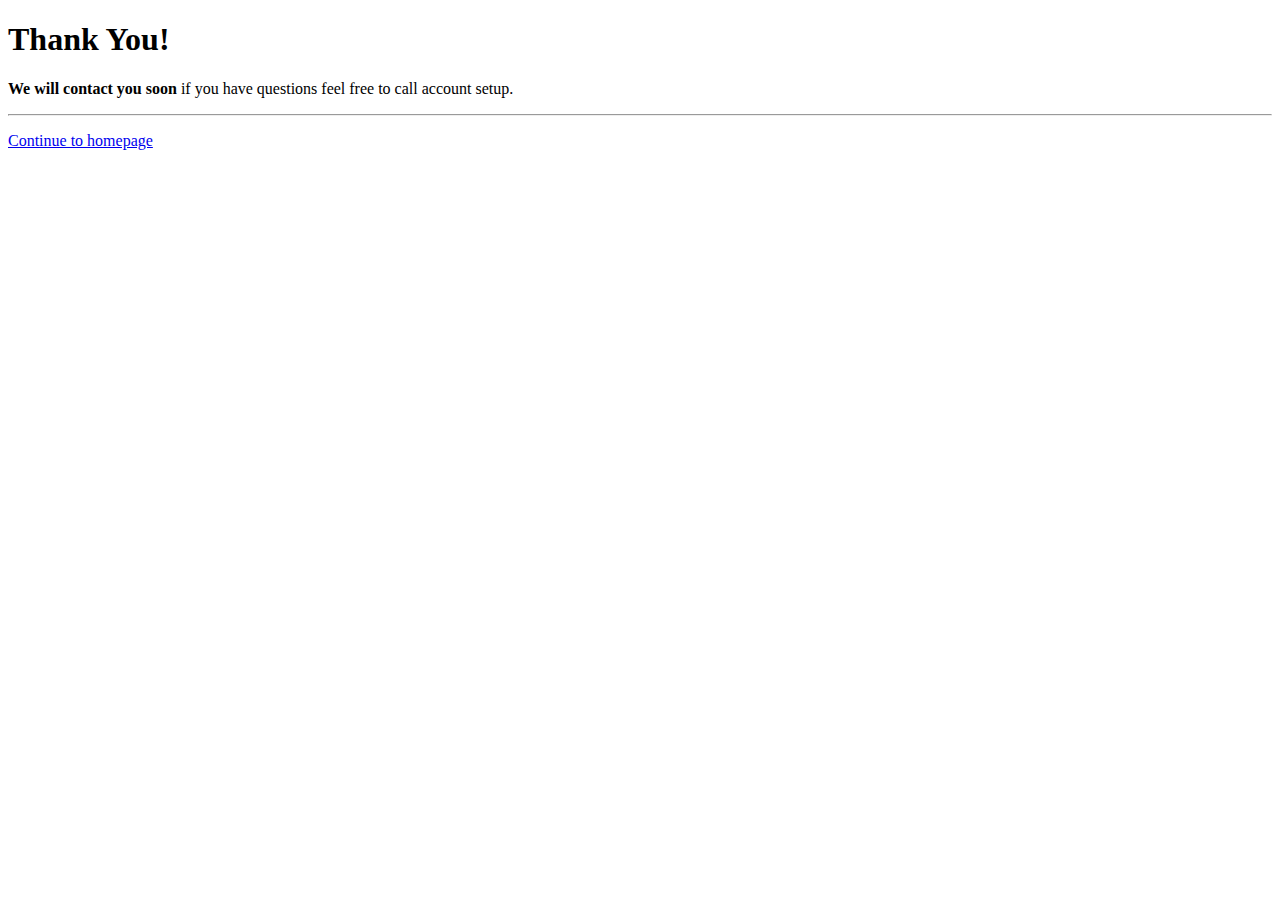
<file: Pages/thanks.html>
<!DOCTYPE html>
<html lang="en">

<head>
    <meta charset="UTF-8">
    <meta http-equiv="X-UA-Compatible" content="IE=edge">
    <meta name="viewport" content="width=device-width, initial-scale=1.0">
    <link href="https://cdn.jsdelivr.net/npm/bootstrap@5.2.1/dist/css/bootstrap.min.css" rel="stylesheet"
        integrity="sha384-iYQeCzEYFbKjA/T2uDLTpkwGzCiq6soy8tYaI1GyVh/UjpbCx/TYkiZhlZB6+fzT" crossorigin="anonymous">
    <title>Thank You</title>
</head>

<body>


    <div class="jumbotron text-center p-5">
        <h1 class="display-3">Thank You!</h1>
        <p class="lead"><strong>We will contact you soon</strong> if you have questions feel free to call
            account setup.</p>
        <hr>
        <p class="lead">
            <a class="btn btn-dark btn-sm" href="../index.html" role="button">Continue to
                homepage</a>
        </p>
    </div>


</body>

</html>
</file>
<file: styles/index.css>
.policy-link {
    cursor: pointer;
}

.policy-link:hover {
    text-decoration: none;
    -webkit-transform: scale(1.02);
    transform: scale(1.02);
}

.policy-container {
    position: relative;
}

.pol-on {
    display: flex;
}

.pol-off {
    display: none;
}

.policy-wrapper {
    z-index: 9;
    background-color: RGBA(33,37,41,var(--bs-bg-opacity,1));
    position: fixed;
    top: 55%;
    left: 50%;
    -webkit-transform: translate(-50%, -50%);
    transform: translate(-50%, -50%);
    width: 80vw;
    height: 80vh;
}

.close-btn {
    position: absolute;
    right: 10%;
    top: 10%;
    color: white;
    -webkit-transform: scale(1.9);
    transform: scale(1.9);
    cursor: pointer;
}

.close-btn:hover {
    -webkit-transform: scale(1.8);
    transform: scale(1.8);
}

.policy {
    display: flex;
    flex-direction: column;
    justify-content: center;
    text-align: left;
    justify-content: center;
    margin: 0 auto;
    color: #f7f7f7;
}

.pol-title {
    text-align: center;
    margin-top: 5%;
}

.pol-center {
    margin: 10% auto;
    height: min-content;
    width: 70%;

    display: grid;
    gap: 2rem;
    grid-auto-flow: dense;
    grid-auto-rows: 1rem;
    grid-template-columns: repeat(auto-fill, minmax(15rem, 1fr));
}

.pol-item {
    height: min-content;
    text-align: left;
    padding-left: 15px;
    list-style: none;
    display: flex;
    flex-direction: row;
    gap: .8rem;
}

.map-section {
    display: flex;
}

.contact-form {
    padding: 3rem;
    display: flex;
    flex-direction: row;
    margin: 0 auto;
    width: 50%;
    max-width: 1100px;
    align-items: center;
    justify-content: center;
}



.footer-section{
    padding-top: 2rem;
}



@media screen and (max-width: 720px) {
    
    .policy-container {
      position: relative;
    }

    .policy-wrapper {
      width: 90%;
      min-height: fit-content;
    }

    .close-btn {
      right: 5%;
      top: 2%;
    }

    .pol-title {
      margin-top: 10%;
    }

    .pol-center {
      margin-top: 10%;
      width: 95%;
      gap: 1rem;
    }

    .pol-item {
      font-size: 15px;
    }
  }
</file>
